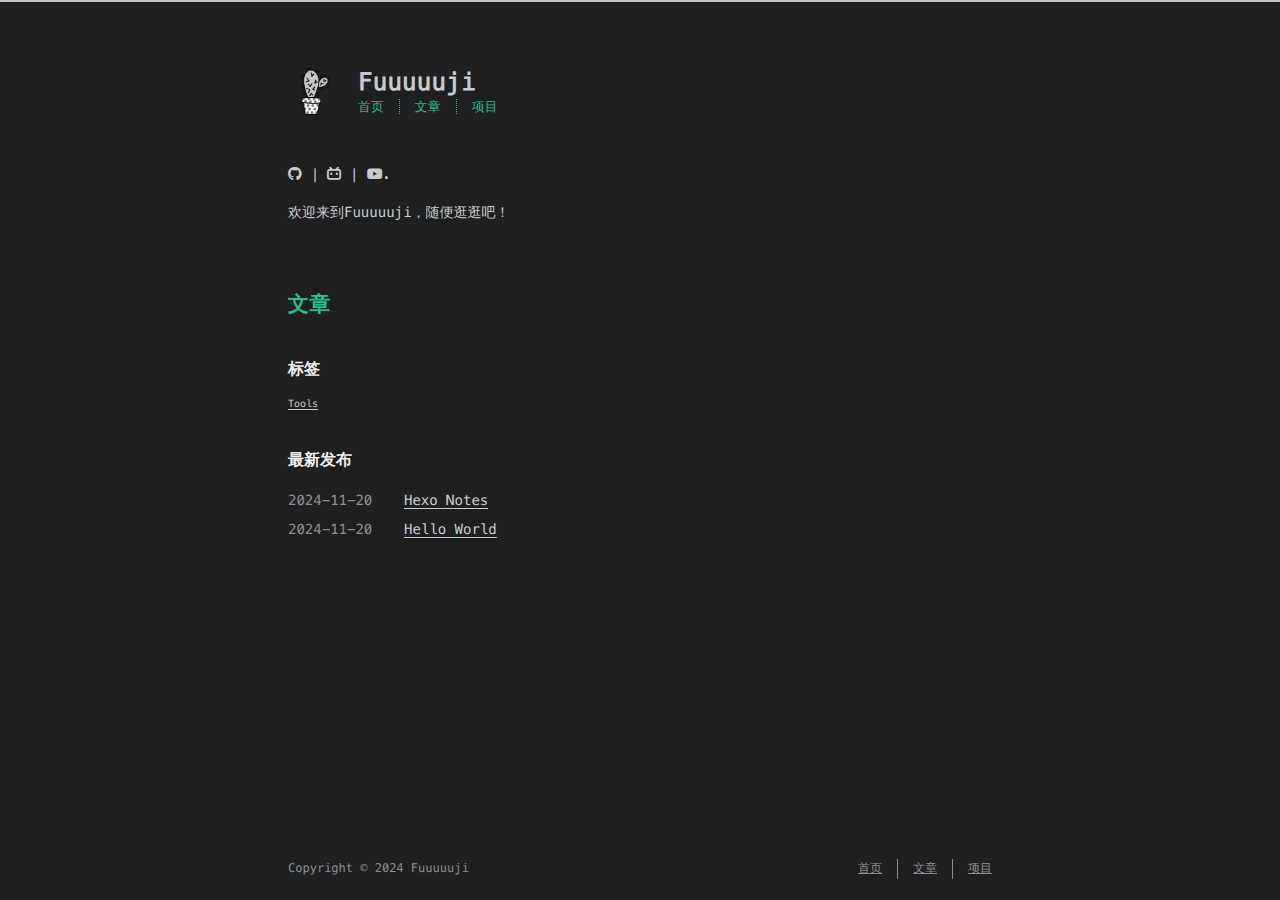
<file: index.html>
<!DOCTYPE html>
<html lang=zh>
<head>
    <!-- so meta -->
    <meta charset="utf-8">
    <meta http-equiv="X-UA-Compatible" content="IE=edge">
    <meta name="HandheldFriendly" content="True">
    <meta name="viewport" content="width=device-width, initial-scale=1, maximum-scale=5" />
    <meta property="og:type" content="website">
<meta property="og:title" content="Fuuuuuji">
<meta property="og:url" content="http://example.com/index.html">
<meta property="og:site_name" content="Fuuuuuji">
<meta property="og:locale" content="zh_CN">
<meta property="article:author" content="Fuuuuuji">
<meta name="twitter:card" content="summary">
    
    
      
        
          <link rel="shortcut icon" href="/images/favicon.ico">
        
      
      
        
          <link rel="icon" type="image/png" href="/images/favicon-192x192.png" sizes="192x192">
        
      
      
        
          <link rel="apple-touch-icon" sizes="180x180" href="/images/apple-touch-icon.png">
        
      
    
    <!-- title -->
    <title>Fuuuuuji</title>
    <!-- async scripts -->
    <!-- Google Analytics -->


    <!-- Umami Analytics -->


    <!-- styles -->
    
<link rel="stylesheet" href="/css/style.css">

    <!-- persian styles -->
    
    <!-- rss -->
    
    
      <link rel="alternate" href="/true" title="Fuuuuuji" type="application/atom+xml" />
    
	<!-- mathjax -->
	
<meta name="generator" content="Hexo 7.3.0"></head>




<body class="max-width mx-auto px3 ltr">
    
    <div class="content index py4 h-card">
        
          <header id="header">
  <a class="u-url u-uid" href="/">
  
    
      <img id="logo" alt class="u-logo" src="/images/logo.png" />
    
  
    <div id="title">
      <h1 class="p-name">Fuuuuuji</h1>
    </div>
  </a>
  <div id="nav">
    <ul>
      <li class="icon">
        <a href="#" aria-label="目录"><i class="fa-solid fa-bars fa-2x"></i></a>
      </li>
      <!--
     --><li><a href="/">首页</a></li><!--
   --><!--
     --><li><a href="/archives/">文章</a></li><!--
   --><!--
     --><li><a href="/projects/">项目</a></li><!--
   -->
    </ul>
  </div>
</header>

        
        <section id="about" class="p-note">
  
  
    <p>
       
      
      
      
        
        
          <a class="icon u-url" target="_blank" rel="noopener me" href="https://github.com/Fuuuuuji" aria-label="github" title="github">
            <i class="fa-brands fa-github"></i><!--
      ---></a><!--
    ---><!--
    ---> |  
        
      
        
        
          <a class="icon u-url" target="_blank" rel="noopener me" href="https://space.bilibili.com/382627681" aria-label="bilibili" title="bilibili">
            <i class="fa-brands fa-bilibili"></i><!--
      ---></a><!--
    ---><!--
    ---> |  
        
      
        
        
          <a class="icon u-url" target="_blank" rel="noopener me" href="https://www.youtube.com/@fuuuuujichaos" aria-label="youtube" title="youtube">
            <i class="fa-brands fa-youtube"></i><!--
      ---></a><!--
    ---><!--
    --->.
        
      
    </p>
    <p>
      欢迎来到Fuuuuuji，随便逛逛吧！
    </p>
  
</section>

<section id="writing">
  <span class="h1"><a href="/archives/">文章</a></span>
  
  <span class="h2">标签</span>
  <span class="widget tagcloud">
    <a href="/tags/Tools/" style="font-size: 10px;">Tools</a>
  </span>
  <span class="h2">最新发布</span>
  
  <ul class="post-list">
    
    
      
    
    
      <li class="post-item">
        
    <div class="meta">
      
        
          <time datetime="2024-11-20T11:04:13.000Z" class="dt-published" itemprop="datePublished">2024-11-20</time>
        
      
    </div>


        <span>
    
        <a class="" href="/2024/11/20/hexo_notes/">Hexo Notes</a>
    


</span>
      </li>
    
      <li class="post-item">
        
    <div class="meta">
      
        
          <time datetime="2024-11-20T07:47:39.355Z" class="dt-published" itemprop="datePublished">2024-11-20</time>
        
      
    </div>


        <span>
    
        <a class="" href="/2024/11/20/hello-world/">Hello World</a>
    


</span>
      </li>
    
  </ul>
  
</section>
        
        <footer id="footer">
  <div class="footer-left">
    Copyright &copy;
    
    
    2024
    Fuuuuuji
  </div>
  <div class="footer-right">
    <nav>
      <ul>
        <!--
       --><li><a href="/">首页</a></li><!--
     --><!--
       --><li><a href="/archives/">文章</a></li><!--
     --><!--
       --><li><a href="/projects/">项目</a></li><!--
     -->
      </ul>
    </nav>
  </div>
</footer>

    </div>
    <!-- styles -->



  <link rel="preload" as="style" href="https://cdnjs.cloudflare.com/ajax/libs/font-awesome/6.4.0/css/all.min.css" crossorigin="anonymous" onload="this.onload=null;this.rel='stylesheet'"/>


    <!-- jquery -->

  <script src="https://cdnjs.cloudflare.com/ajax/libs/jquery/3.6.0/jquery.min.js" crossorigin="anonymous"></script>




<!-- clipboard -->


<script src="/js/main.js"></script>

<!-- search -->

<!-- Baidu Analytics -->

<!-- Cloudflare Analytics -->

<!-- Disqus Comments -->

<!-- utterances Comments -->

</body>
</html>
</file>
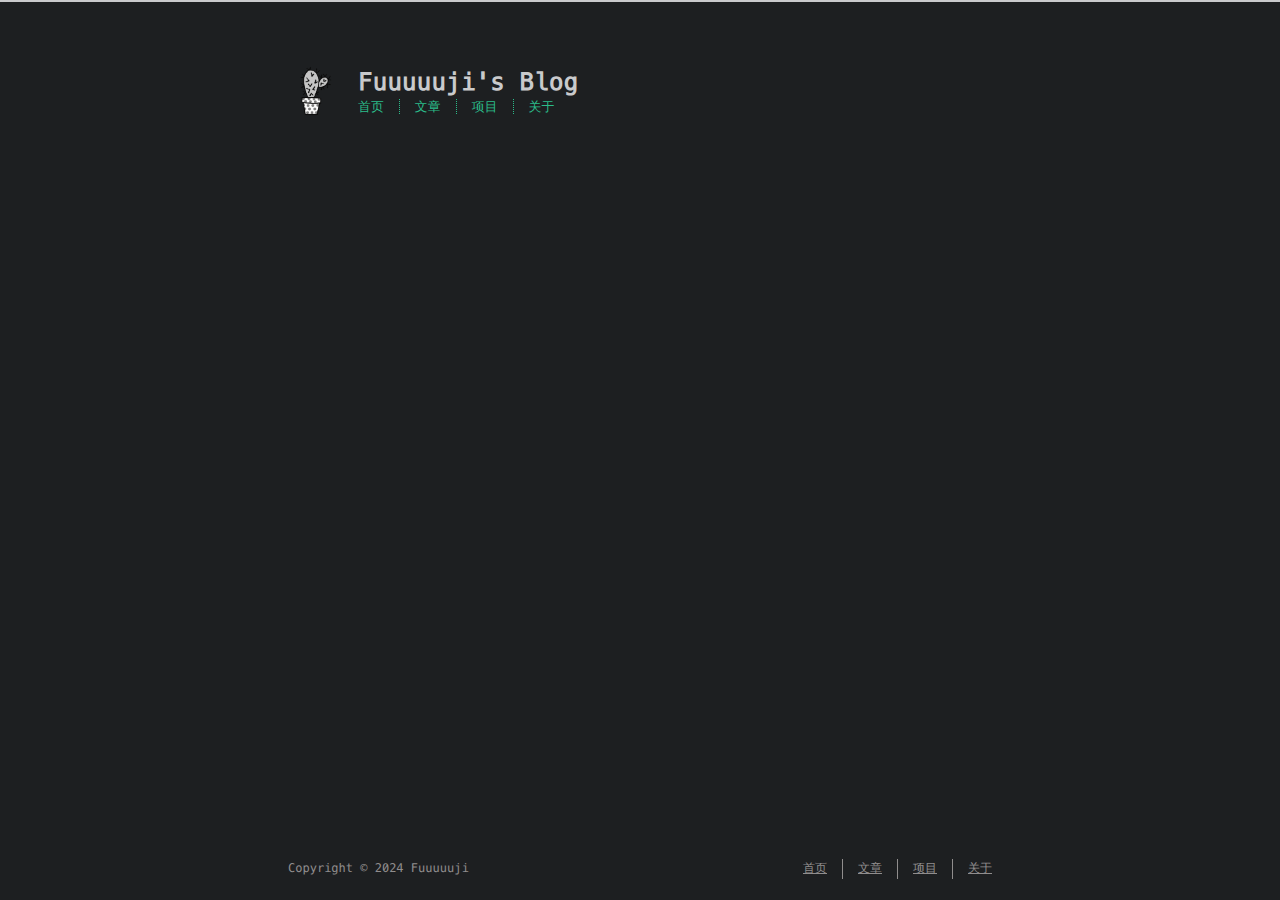
<file: about/index.html>
<!DOCTYPE html>
<html lang=zh>
<head>
    <!-- so meta -->
    <meta charset="utf-8">
    <meta http-equiv="X-UA-Compatible" content="IE=edge">
    <meta name="HandheldFriendly" content="True">
    <meta name="viewport" content="width=device-width, initial-scale=1, maximum-scale=5" />
    <meta property="og:type" content="website">
<meta property="og:title" content="about">
<meta property="og:url" content="http://example.com/about/index.html">
<meta property="og:site_name" content="Fuuuuuji&#39;s Blog">
<meta property="og:locale" content="zh_CN">
<meta property="article:published_time" content="2024-11-20T10:47:41.000Z">
<meta property="article:modified_time" content="2024-11-20T10:47:41.858Z">
<meta property="article:author" content="Fuuuuuji">
<meta name="twitter:card" content="summary">
    
    
      
        
          <link rel="shortcut icon" href="/images/favicon.ico">
        
      
      
        
          <link rel="icon" type="image/png" href="/images/favicon-192x192.png" sizes="192x192">
        
      
      
        
          <link rel="apple-touch-icon" sizes="180x180" href="/images/apple-touch-icon.png">
        
      
    
    <!-- title -->
    <title>about</title>
    <!-- async scripts -->
    <!-- Google Analytics -->


    <!-- Umami Analytics -->


    <!-- styles -->
    
<link rel="stylesheet" href="/css/style.css">

    <!-- persian styles -->
    
    <!-- rss -->
    
    
	<!-- mathjax -->
	
<meta name="generator" content="Hexo 7.3.0"></head>

<body class="max-width mx-auto px3 ltr">
    
    <div class="content index py4 ">
        
          <header id="header">
  <a class="u-url u-uid" href="/">
  
    
      <img id="logo" alt class="u-logo" src="/images/logo.png" />
    
  
    <div id="title">
      <h1 class="p-name">Fuuuuuji&#39;s Blog</h1>
    </div>
  </a>
  <div id="nav">
    <ul>
      <li class="icon">
        <a href="#" aria-label="目录"><i class="fa-solid fa-bars fa-2x"></i></a>
      </li>
      <!--
     --><li><a href="/">首页</a></li><!--
   --><!--
     --><li><a href="/archives/">文章</a></li><!--
   --><!--
     --><li><a href="/projects/">项目</a></li><!--
   --><!--
     --><li><a href="/about/">关于</a></li><!--
   -->
    </ul>
  </div>
</header>

        
        <article class="post" itemscope itemtype="http://schema.org/BlogPosting">
  

  <div class="content" itemprop="articleBody">
      
          
        
  </div>
</article>

        
        <footer id="footer">
  <div class="footer-left">
    Copyright &copy;
    
    
    2024
    Fuuuuuji
  </div>
  <div class="footer-right">
    <nav>
      <ul>
        <!--
       --><li><a href="/">首页</a></li><!--
     --><!--
       --><li><a href="/archives/">文章</a></li><!--
     --><!--
       --><li><a href="/projects/">项目</a></li><!--
     --><!--
       --><li><a href="/about/">关于</a></li><!--
     -->
      </ul>
    </nav>
  </div>
</footer>

    </div>
    <!-- styles -->



  <link rel="preload" as="style" href="https://cdnjs.cloudflare.com/ajax/libs/font-awesome/6.4.0/css/all.min.css" crossorigin="anonymous" onload="this.onload=null;this.rel='stylesheet'"/>


    <!-- jquery -->

  <script src="https://cdnjs.cloudflare.com/ajax/libs/jquery/3.6.0/jquery.min.js" crossorigin="anonymous"></script>




<!-- clipboard -->


<script src="/js/main.js"></script>

<!-- search -->

<!-- Baidu Analytics -->

<!-- Cloudflare Analytics -->

<!-- Disqus Comments -->

<!-- utterances Comments -->

    <script type="text/javascript">
      var utterances_repo = 'git@github.com:Fuuuuuji/fuuuuuji.github.io.git';
      var utterances_issue_term = 'pathname';
      var utterances_label = 'utteranc';
      var utterances_theme = 'github-dark';

      (function(){
          var script = document.createElement('script');

          script.src = 'https://utteranc.es/client.js';
          script.setAttribute('repo', utterances_repo);
          script.setAttribute('issue-term', 'pathname');
          script.setAttribute('label', utterances_label);
          script.setAttribute('theme', utterances_theme);
          script.setAttribute('crossorigin', 'anonymous');
          script.async = true;
          (document.getElementById('utterances_thread')).appendChild(script);
      }());
  </script>

</body>
</html>
</file>
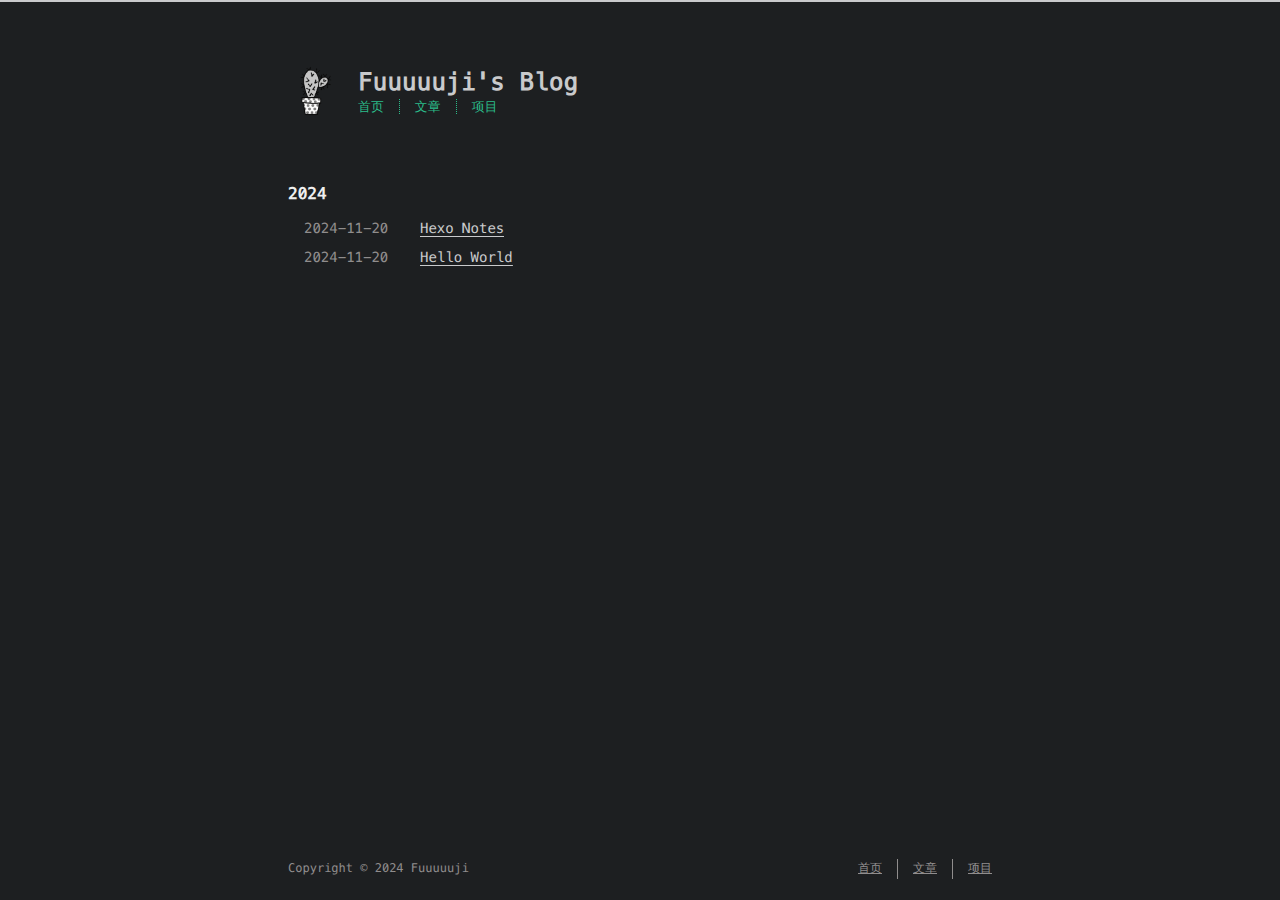
<file: archives/index.html>
<!DOCTYPE html>
<html lang=zh>
<head>
    <!-- so meta -->
    <meta charset="utf-8">
    <meta http-equiv="X-UA-Compatible" content="IE=edge">
    <meta name="HandheldFriendly" content="True">
    <meta name="viewport" content="width=device-width, initial-scale=1, maximum-scale=5" />
    <meta property="og:type" content="website">
<meta property="og:title" content="Fuuuuuji&#39;s Blog">
<meta property="og:url" content="http://example.com/archives/index.html">
<meta property="og:site_name" content="Fuuuuuji&#39;s Blog">
<meta property="og:locale" content="zh_CN">
<meta property="article:author" content="Fuuuuuji">
<meta name="twitter:card" content="summary">
    
    
      
        
          <link rel="shortcut icon" href="/images/favicon.ico">
        
      
      
        
          <link rel="icon" type="image/png" href="/images/favicon-192x192.png" sizes="192x192">
        
      
      
        
          <link rel="apple-touch-icon" sizes="180x180" href="/images/apple-touch-icon.png">
        
      
    
    <!-- title -->
    <title>文章</title>
    <!-- async scripts -->
    <!-- Google Analytics -->


    <!-- Umami Analytics -->


    <!-- styles -->
    
<link rel="stylesheet" href="/css/style.css">

    <!-- persian styles -->
    
    <!-- rss -->
    
    
	<!-- mathjax -->
	
<meta name="generator" content="Hexo 7.3.0"></head>
<link rel="stylesheet" type="text/css" href="https://fonts.font.im/css?family=Noto+Sans+SC:normal,bold,italic">
<link rel="stylesheet" type="text/css" href="https://fonts.font.im/css?family=Fira+Code:normal,bold">


<body class="max-width mx-auto px3 ltr">
    
    <div class="content index py4 ">
        
          <header id="header">
  <a class="u-url u-uid" href="/">
  
    
      <img id="logo" alt class="u-logo" src="/images/logo.png" />
    
  
    <div id="title">
      <h1 class="p-name">Fuuuuuji&#39;s Blog</h1>
    </div>
  </a>
  <div id="nav">
    <ul>
      <li class="icon">
        <a href="#" aria-label="目录"><i class="fa-solid fa-bars fa-2x"></i></a>
      </li>
      <!--
     --><li><a href="/">首页</a></li><!--
   --><!--
     --><li><a href="/archives/">文章</a></li><!--
   --><!--
     --><li><a href="/projects/">项目</a></li><!--
   -->
    </ul>
  </div>
</header>

        
        <div id="archive">
  <ul class="post-list">
    
    
    
    
      
      
      
      
        <li class="post-year"><h2>2024</h2></li>
      
      <li class="post-item">
        
    <div class="meta">
      
        
          <time datetime="2024-11-20T11:04:13.000Z" class="dt-published" itemprop="datePublished">2024-11-20</time>
        
      
    </div>


        <span>
    
        <a class="" href="/2024/11/20/hexo_notes/">Hexo Notes</a>
    


</span>
      </li>
    
      
      
      
      
      <li class="post-item">
        
    <div class="meta">
      
        
          <time datetime="2024-11-20T07:47:39.355Z" class="dt-published" itemprop="datePublished">2024-11-20</time>
        
      
    </div>


        <span>
    
        <a class="" href="/2024/11/20/hello-world/">Hello World</a>
    


</span>
      </li>
    
  </ul>
  

</div>

        
        <footer id="footer">
  <div class="footer-left">
    Copyright &copy;
    
    
    2024
    Fuuuuuji
  </div>
  <div class="footer-right">
    <nav>
      <ul>
        <!--
       --><li><a href="/">首页</a></li><!--
     --><!--
       --><li><a href="/archives/">文章</a></li><!--
     --><!--
       --><li><a href="/projects/">项目</a></li><!--
     -->
      </ul>
    </nav>
  </div>
</footer>

    </div>
    <!-- styles -->



  <link rel="preload" as="style" href="https://cdnjs.cloudflare.com/ajax/libs/font-awesome/6.4.0/css/all.min.css" crossorigin="anonymous" onload="this.onload=null;this.rel='stylesheet'"/>


    <!-- jquery -->

  <script src="https://cdnjs.cloudflare.com/ajax/libs/jquery/3.6.0/jquery.min.js" crossorigin="anonymous"></script>




<!-- clipboard -->


<script src="/js/main.js"></script>

<!-- search -->

<!-- Baidu Analytics -->

<!-- Cloudflare Analytics -->

<!-- Disqus Comments -->

<!-- utterances Comments -->

</body>
</html>
</file>
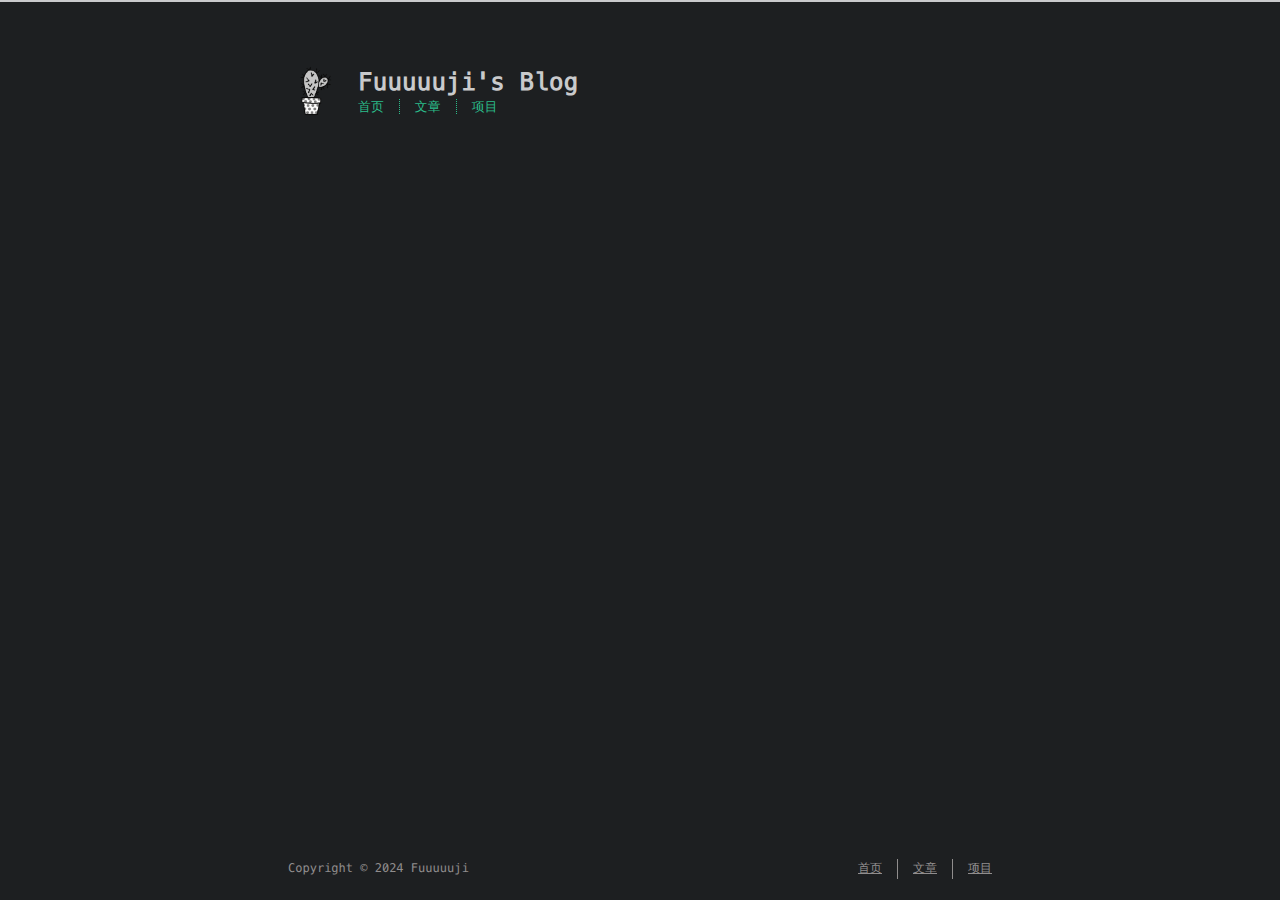
<file: projects/index.html>
<!DOCTYPE html>
<html lang=zh>
<head>
    <!-- so meta -->
    <meta charset="utf-8">
    <meta http-equiv="X-UA-Compatible" content="IE=edge">
    <meta name="HandheldFriendly" content="True">
    <meta name="viewport" content="width=device-width, initial-scale=1, maximum-scale=5" />
    <meta property="og:type" content="website">
<meta property="og:title" content="projects">
<meta property="og:url" content="http://example.com/projects/index.html">
<meta property="og:site_name" content="Fuuuuuji&#39;s Blog">
<meta property="og:locale" content="zh_CN">
<meta property="article:published_time" content="2024-11-20T08:52:44.000Z">
<meta property="article:modified_time" content="2024-11-20T08:52:44.688Z">
<meta property="article:author" content="Fuuuuuji">
<meta name="twitter:card" content="summary">
    
    
      
        
          <link rel="shortcut icon" href="/images/favicon.ico">
        
      
      
        
          <link rel="icon" type="image/png" href="/images/favicon-192x192.png" sizes="192x192">
        
      
      
        
          <link rel="apple-touch-icon" sizes="180x180" href="/images/apple-touch-icon.png">
        
      
    
    <!-- title -->
    <title>projects</title>
    <!-- async scripts -->
    <!-- Google Analytics -->


    <!-- Umami Analytics -->


    <!-- styles -->
    
<link rel="stylesheet" href="/css/style.css">

    <!-- persian styles -->
    
    <!-- rss -->
    
    
	<!-- mathjax -->
	
<meta name="generator" content="Hexo 7.3.0"></head>
<link rel="stylesheet" type="text/css" href="https://fonts.font.im/css?family=Noto+Sans+SC:normal,bold,italic">
<link rel="stylesheet" type="text/css" href="https://fonts.font.im/css?family=Fira+Code:normal,bold">


<body class="max-width mx-auto px3 ltr">
    
    <div class="content index py4 ">
        
          <header id="header">
  <a class="u-url u-uid" href="/">
  
    
      <img id="logo" alt class="u-logo" src="/images/logo.png" />
    
  
    <div id="title">
      <h1 class="p-name">Fuuuuuji&#39;s Blog</h1>
    </div>
  </a>
  <div id="nav">
    <ul>
      <li class="icon">
        <a href="#" aria-label="目录"><i class="fa-solid fa-bars fa-2x"></i></a>
      </li>
      <!--
     --><li><a href="/">首页</a></li><!--
   --><!--
     --><li><a href="/archives/">文章</a></li><!--
   --><!--
     --><li><a href="/projects/">项目</a></li><!--
   -->
    </ul>
  </div>
</header>

        
        <article class="post" itemscope itemtype="http://schema.org/BlogPosting">
  

  <div class="content" itemprop="articleBody">
      
          
        
  </div>
</article>

        
        <footer id="footer">
  <div class="footer-left">
    Copyright &copy;
    
    
    2024
    Fuuuuuji
  </div>
  <div class="footer-right">
    <nav>
      <ul>
        <!--
       --><li><a href="/">首页</a></li><!--
     --><!--
       --><li><a href="/archives/">文章</a></li><!--
     --><!--
       --><li><a href="/projects/">项目</a></li><!--
     -->
      </ul>
    </nav>
  </div>
</footer>

    </div>
    <!-- styles -->



  <link rel="preload" as="style" href="https://cdnjs.cloudflare.com/ajax/libs/font-awesome/6.4.0/css/all.min.css" crossorigin="anonymous" onload="this.onload=null;this.rel='stylesheet'"/>


    <!-- jquery -->

  <script src="https://cdnjs.cloudflare.com/ajax/libs/jquery/3.6.0/jquery.min.js" crossorigin="anonymous"></script>




<!-- clipboard -->


<script src="/js/main.js"></script>

<!-- search -->

<!-- Baidu Analytics -->

<!-- Cloudflare Analytics -->

<!-- Disqus Comments -->

<!-- utterances Comments -->

    <script type="text/javascript">
      var utterances_repo = 'git@github.com:Fuuuuuji/fuuuuuji.github.io.git';
      var utterances_issue_term = 'pathname';
      var utterances_label = 'utteranc';
      var utterances_theme = 'github-dark';

      (function(){
          var script = document.createElement('script');

          script.src = 'https://utteranc.es/client.js';
          script.setAttribute('repo', utterances_repo);
          script.setAttribute('issue-term', 'pathname');
          script.setAttribute('label', utterances_label);
          script.setAttribute('theme', utterances_theme);
          script.setAttribute('crossorigin', 'anonymous');
          script.async = true;
          (document.getElementById('utterances_thread')).appendChild(script);
      }());
  </script>

</body>
</html>
</file>
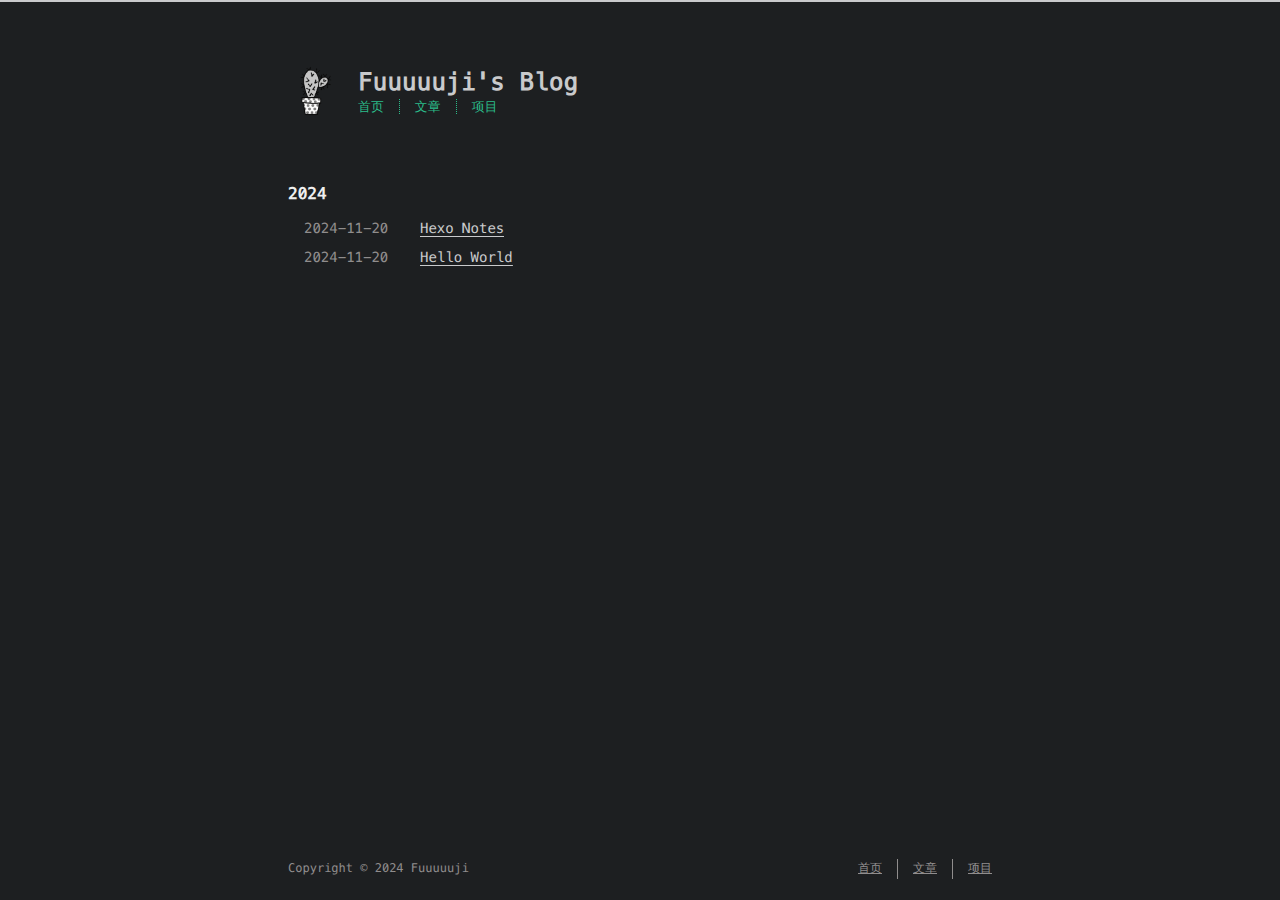
<file: archives/2024/index.html>
<!DOCTYPE html>
<html lang=zh>
<head>
    <!-- so meta -->
    <meta charset="utf-8">
    <meta http-equiv="X-UA-Compatible" content="IE=edge">
    <meta name="HandheldFriendly" content="True">
    <meta name="viewport" content="width=device-width, initial-scale=1, maximum-scale=5" />
    <meta property="og:type" content="website">
<meta property="og:title" content="Fuuuuuji&#39;s Blog">
<meta property="og:url" content="http://example.com/archives/2024/index.html">
<meta property="og:site_name" content="Fuuuuuji&#39;s Blog">
<meta property="og:locale" content="zh_CN">
<meta property="article:author" content="Fuuuuuji">
<meta name="twitter:card" content="summary">
    
    
      
        
          <link rel="shortcut icon" href="/images/favicon.ico">
        
      
      
        
          <link rel="icon" type="image/png" href="/images/favicon-192x192.png" sizes="192x192">
        
      
      
        
          <link rel="apple-touch-icon" sizes="180x180" href="/images/apple-touch-icon.png">
        
      
    
    <!-- title -->
    <title>文章: 2024</title>
    <!-- async scripts -->
    <!-- Google Analytics -->


    <!-- Umami Analytics -->


    <!-- styles -->
    
<link rel="stylesheet" href="/css/style.css">

    <!-- persian styles -->
    
    <!-- rss -->
    
    
	<!-- mathjax -->
	
<meta name="generator" content="Hexo 7.3.0"></head>
<link rel="stylesheet" type="text/css" href="https://fonts.font.im/css?family=Noto+Sans+SC:normal,bold,italic">
<link rel="stylesheet" type="text/css" href="https://fonts.font.im/css?family=Fira+Code:normal,bold">


<body class="max-width mx-auto px3 ltr">
    
    <div class="content index py4 ">
        
          <header id="header">
  <a class="u-url u-uid" href="/">
  
    
      <img id="logo" alt class="u-logo" src="/images/logo.png" />
    
  
    <div id="title">
      <h1 class="p-name">Fuuuuuji&#39;s Blog</h1>
    </div>
  </a>
  <div id="nav">
    <ul>
      <li class="icon">
        <a href="#" aria-label="目录"><i class="fa-solid fa-bars fa-2x"></i></a>
      </li>
      <!--
     --><li><a href="/">首页</a></li><!--
   --><!--
     --><li><a href="/archives/">文章</a></li><!--
   --><!--
     --><li><a href="/projects/">项目</a></li><!--
   -->
    </ul>
  </div>
</header>

        
        <div id="archive">
  <ul class="post-list">
    
    
    
    
      
      
      
      
        <li class="post-year"><h2>2024</h2></li>
      
      <li class="post-item">
        
    <div class="meta">
      
        
          <time datetime="2024-11-20T11:04:13.000Z" class="dt-published" itemprop="datePublished">2024-11-20</time>
        
      
    </div>


        <span>
    
        <a class="" href="/2024/11/20/hexo_notes/">Hexo Notes</a>
    


</span>
      </li>
    
      
      
      
      
      <li class="post-item">
        
    <div class="meta">
      
        
          <time datetime="2024-11-20T07:47:39.355Z" class="dt-published" itemprop="datePublished">2024-11-20</time>
        
      
    </div>


        <span>
    
        <a class="" href="/2024/11/20/hello-world/">Hello World</a>
    


</span>
      </li>
    
  </ul>
  

</div>

        
        <footer id="footer">
  <div class="footer-left">
    Copyright &copy;
    
    
    2024
    Fuuuuuji
  </div>
  <div class="footer-right">
    <nav>
      <ul>
        <!--
       --><li><a href="/">首页</a></li><!--
     --><!--
       --><li><a href="/archives/">文章</a></li><!--
     --><!--
       --><li><a href="/projects/">项目</a></li><!--
     -->
      </ul>
    </nav>
  </div>
</footer>

    </div>
    <!-- styles -->



  <link rel="preload" as="style" href="https://cdnjs.cloudflare.com/ajax/libs/font-awesome/6.4.0/css/all.min.css" crossorigin="anonymous" onload="this.onload=null;this.rel='stylesheet'"/>


    <!-- jquery -->

  <script src="https://cdnjs.cloudflare.com/ajax/libs/jquery/3.6.0/jquery.min.js" crossorigin="anonymous"></script>




<!-- clipboard -->


<script src="/js/main.js"></script>

<!-- search -->

<!-- Baidu Analytics -->

<!-- Cloudflare Analytics -->

<!-- Disqus Comments -->

<!-- utterances Comments -->

</body>
</html>
</file>
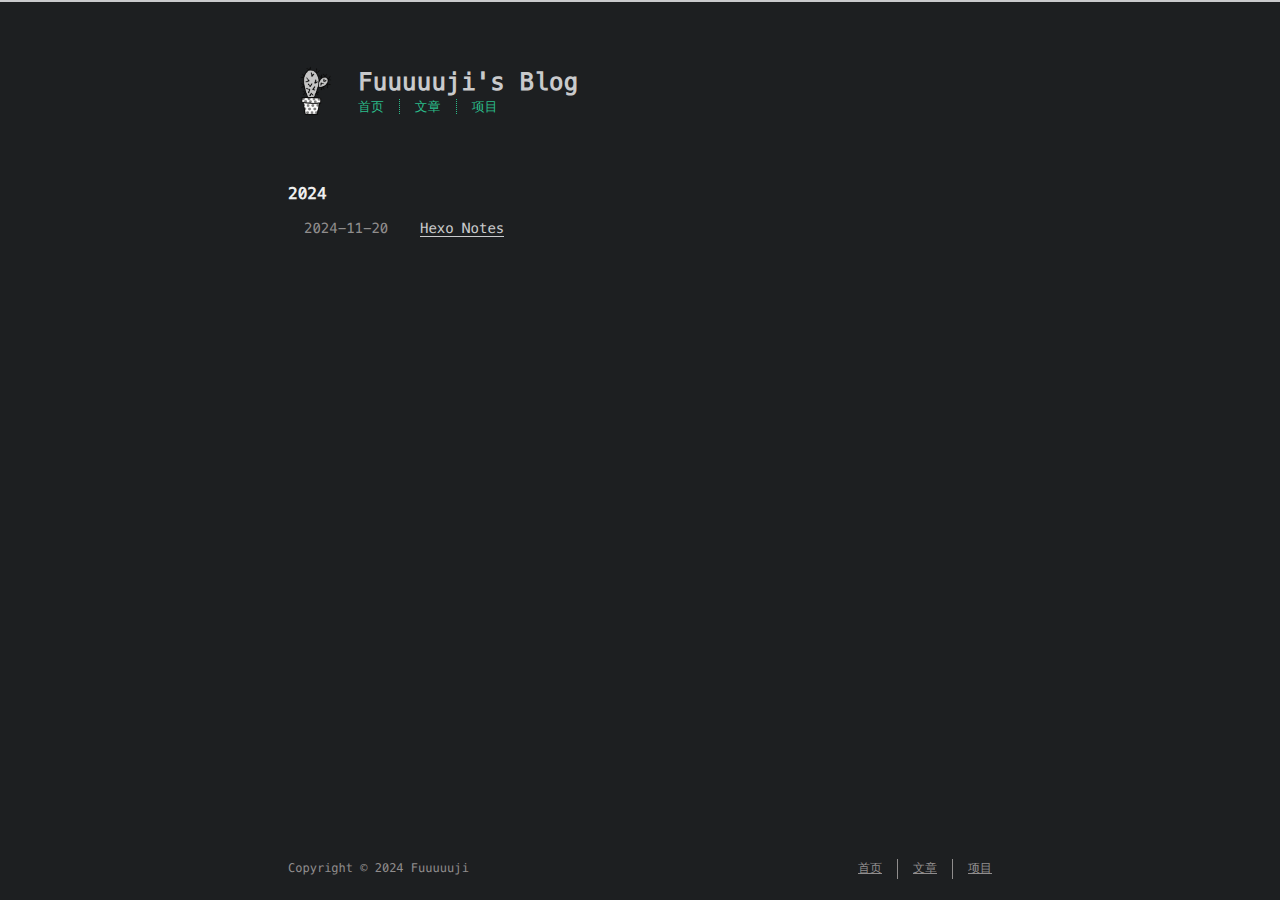
<file: tags/Tools/index.html>
<!DOCTYPE html>
<html lang=zh>
<head>
    <!-- so meta -->
    <meta charset="utf-8">
    <meta http-equiv="X-UA-Compatible" content="IE=edge">
    <meta name="HandheldFriendly" content="True">
    <meta name="viewport" content="width=device-width, initial-scale=1, maximum-scale=5" />
    <meta property="og:type" content="website">
<meta property="og:title" content="Fuuuuuji&#39;s Blog">
<meta property="og:url" content="http://example.com/tags/Tools/index.html">
<meta property="og:site_name" content="Fuuuuuji&#39;s Blog">
<meta property="og:locale" content="zh_CN">
<meta property="article:author" content="Fuuuuuji">
<meta name="twitter:card" content="summary">
    
    
      
        
          <link rel="shortcut icon" href="/images/favicon.ico">
        
      
      
        
          <link rel="icon" type="image/png" href="/images/favicon-192x192.png" sizes="192x192">
        
      
      
        
          <link rel="apple-touch-icon" sizes="180x180" href="/images/apple-touch-icon.png">
        
      
    
    <!-- title -->
    <title>标签: Tools</title>
    <!-- async scripts -->
    <!-- Google Analytics -->


    <!-- Umami Analytics -->


    <!-- styles -->
    
<link rel="stylesheet" href="/css/style.css">

    <!-- persian styles -->
    
    <!-- rss -->
    
    
	<!-- mathjax -->
	
<meta name="generator" content="Hexo 7.3.0"></head>
<link rel="stylesheet" type="text/css" href="https://fonts.font.im/css?family=Noto+Sans+SC:normal,bold,italic">
<link rel="stylesheet" type="text/css" href="https://fonts.font.im/css?family=Fira+Code:normal,bold">


<body class="max-width mx-auto px3 ltr">
    
    <div class="content index py4 ">
        
          <header id="header">
  <a class="u-url u-uid" href="/">
  
    
      <img id="logo" alt class="u-logo" src="/images/logo.png" />
    
  
    <div id="title">
      <h1 class="p-name">Fuuuuuji&#39;s Blog</h1>
    </div>
  </a>
  <div id="nav">
    <ul>
      <li class="icon">
        <a href="#" aria-label="目录"><i class="fa-solid fa-bars fa-2x"></i></a>
      </li>
      <!--
     --><li><a href="/">首页</a></li><!--
   --><!--
     --><li><a href="/archives/">文章</a></li><!--
   --><!--
     --><li><a href="/projects/">项目</a></li><!--
   -->
    </ul>
  </div>
</header>

        
        <div id="archive">
  <ul class="post-list">
    
    
    
    
      
      
      
      
        <li class="post-year"><h2>2024</h2></li>
      
      <li class="post-item">
        
    <div class="meta">
      
        
          <time datetime="2024-11-20T11:04:13.000Z" class="dt-published" itemprop="datePublished">2024-11-20</time>
        
      
    </div>


        <span>
    
        <a class="" href="/2024/11/20/hexo_notes/">Hexo Notes</a>
    


</span>
      </li>
    
  </ul>
  

</div>

        
        <footer id="footer">
  <div class="footer-left">
    Copyright &copy;
    
    
    2024
    Fuuuuuji
  </div>
  <div class="footer-right">
    <nav>
      <ul>
        <!--
       --><li><a href="/">首页</a></li><!--
     --><!--
       --><li><a href="/archives/">文章</a></li><!--
     --><!--
       --><li><a href="/projects/">项目</a></li><!--
     -->
      </ul>
    </nav>
  </div>
</footer>

    </div>
    <!-- styles -->



  <link rel="preload" as="style" href="https://cdnjs.cloudflare.com/ajax/libs/font-awesome/6.4.0/css/all.min.css" crossorigin="anonymous" onload="this.onload=null;this.rel='stylesheet'"/>


    <!-- jquery -->

  <script src="https://cdnjs.cloudflare.com/ajax/libs/jquery/3.6.0/jquery.min.js" crossorigin="anonymous"></script>




<!-- clipboard -->


<script src="/js/main.js"></script>

<!-- search -->

<!-- Baidu Analytics -->

<!-- Cloudflare Analytics -->

<!-- Disqus Comments -->

<!-- utterances Comments -->

</body>
</html>
</file>
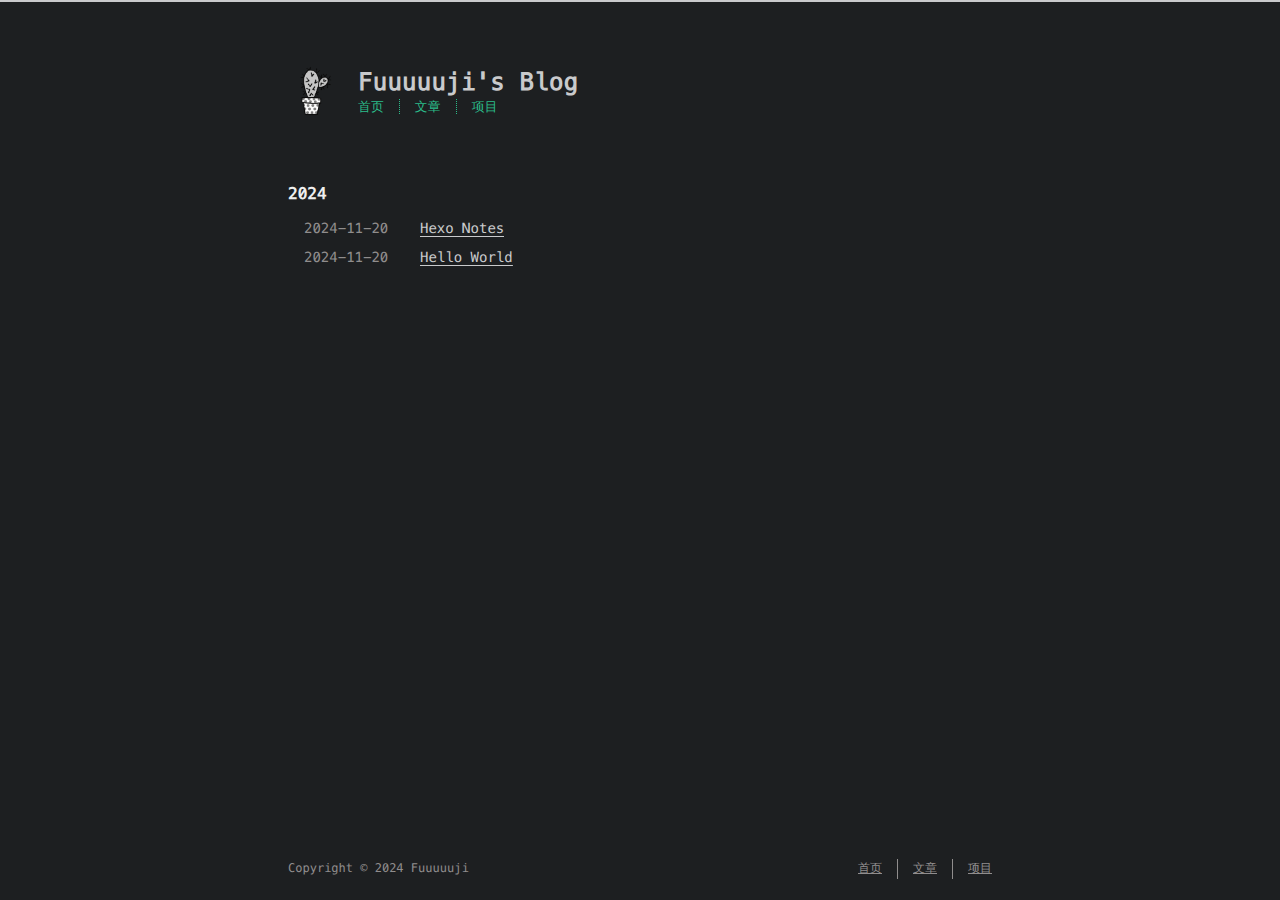
<file: archives/2024/11/index.html>
<!DOCTYPE html>
<html lang=zh>
<head>
    <!-- so meta -->
    <meta charset="utf-8">
    <meta http-equiv="X-UA-Compatible" content="IE=edge">
    <meta name="HandheldFriendly" content="True">
    <meta name="viewport" content="width=device-width, initial-scale=1, maximum-scale=5" />
    <meta property="og:type" content="website">
<meta property="og:title" content="Fuuuuuji&#39;s Blog">
<meta property="og:url" content="http://example.com/archives/2024/11/index.html">
<meta property="og:site_name" content="Fuuuuuji&#39;s Blog">
<meta property="og:locale" content="zh_CN">
<meta property="article:author" content="Fuuuuuji">
<meta name="twitter:card" content="summary">
    
    
      
        
          <link rel="shortcut icon" href="/images/favicon.ico">
        
      
      
        
          <link rel="icon" type="image/png" href="/images/favicon-192x192.png" sizes="192x192">
        
      
      
        
          <link rel="apple-touch-icon" sizes="180x180" href="/images/apple-touch-icon.png">
        
      
    
    <!-- title -->
    <title>文章: 2024/11</title>
    <!-- async scripts -->
    <!-- Google Analytics -->


    <!-- Umami Analytics -->


    <!-- styles -->
    
<link rel="stylesheet" href="/css/style.css">

    <!-- persian styles -->
    
    <!-- rss -->
    
    
	<!-- mathjax -->
	
<meta name="generator" content="Hexo 7.3.0"></head>
<link rel="stylesheet" type="text/css" href="https://fonts.font.im/css?family=Noto+Sans+SC:normal,bold,italic">
<link rel="stylesheet" type="text/css" href="https://fonts.font.im/css?family=Fira+Code:normal,bold">


<body class="max-width mx-auto px3 ltr">
    
    <div class="content index py4 ">
        
          <header id="header">
  <a class="u-url u-uid" href="/">
  
    
      <img id="logo" alt class="u-logo" src="/images/logo.png" />
    
  
    <div id="title">
      <h1 class="p-name">Fuuuuuji&#39;s Blog</h1>
    </div>
  </a>
  <div id="nav">
    <ul>
      <li class="icon">
        <a href="#" aria-label="目录"><i class="fa-solid fa-bars fa-2x"></i></a>
      </li>
      <!--
     --><li><a href="/">首页</a></li><!--
   --><!--
     --><li><a href="/archives/">文章</a></li><!--
   --><!--
     --><li><a href="/projects/">项目</a></li><!--
   -->
    </ul>
  </div>
</header>

        
        <div id="archive">
  <ul class="post-list">
    
    
    
    
      
      
      
      
        <li class="post-year"><h2>2024</h2></li>
      
      <li class="post-item">
        
    <div class="meta">
      
        
          <time datetime="2024-11-20T11:04:13.000Z" class="dt-published" itemprop="datePublished">2024-11-20</time>
        
      
    </div>


        <span>
    
        <a class="" href="/2024/11/20/hexo_notes/">Hexo Notes</a>
    


</span>
      </li>
    
      
      
      
      
      <li class="post-item">
        
    <div class="meta">
      
        
          <time datetime="2024-11-20T07:47:39.355Z" class="dt-published" itemprop="datePublished">2024-11-20</time>
        
      
    </div>


        <span>
    
        <a class="" href="/2024/11/20/hello-world/">Hello World</a>
    


</span>
      </li>
    
  </ul>
  

</div>

        
        <footer id="footer">
  <div class="footer-left">
    Copyright &copy;
    
    
    2024
    Fuuuuuji
  </div>
  <div class="footer-right">
    <nav>
      <ul>
        <!--
       --><li><a href="/">首页</a></li><!--
     --><!--
       --><li><a href="/archives/">文章</a></li><!--
     --><!--
       --><li><a href="/projects/">项目</a></li><!--
     -->
      </ul>
    </nav>
  </div>
</footer>

    </div>
    <!-- styles -->



  <link rel="preload" as="style" href="https://cdnjs.cloudflare.com/ajax/libs/font-awesome/6.4.0/css/all.min.css" crossorigin="anonymous" onload="this.onload=null;this.rel='stylesheet'"/>


    <!-- jquery -->

  <script src="https://cdnjs.cloudflare.com/ajax/libs/jquery/3.6.0/jquery.min.js" crossorigin="anonymous"></script>




<!-- clipboard -->


<script src="/js/main.js"></script>

<!-- search -->

<!-- Baidu Analytics -->

<!-- Cloudflare Analytics -->

<!-- Disqus Comments -->

<!-- utterances Comments -->

</body>
</html>
</file>
<file: css/style.css>
.inline {
  display: inline;
}
.block {
  display: block;
}
.inline-block {
  display: inline-block;
}
.table {
  display: table;
}
.table-cell {
  display: table-cell;
}
.overflow-hidden {
  overflow: hidden;
}
.overflow-scroll {
  overflow: scroll;
}
.overflow-auto {
  overflow: auto;
}
.clearfix:before,
.clearfix:after {
  display: table;
  content: " ";
}
.clearfix:after {
  clear: both;
}
.left {
  float: left;
}
.right {
  float: right;
}
.fit {
  max-width: 100%;
}
.truncate {
  display: inline-block;
  overflow: hidden;
  text-overflow: ellipsis;
  white-space: nowrap;
}
.max-width-1 {
  max-width: 24rem;
}
.max-width-2 {
  max-width: 32rem;
}
.max-width-3 {
  max-width: 48rem;
}
.max-width-4 {
  max-width: 64rem;
}
.border-box {
  box-sizing: border-box;
}
.m0 {
  margin: 0;
}
.mt0 {
  margin-top: 0;
}
.mr0 {
  margin-right: 0;
}
.mb0 {
  margin-bottom: 0;
}
.ml0 {
  margin-left: 0;
}
.mx0 {
  margin-right: 0;
  margin-left: 0;
}
.my0 {
  margin-top: 0;
  margin-bottom: 0;
}
.m1 {
  margin: 0.5rem;
}
.mt1 {
  margin-top: 0.5rem;
}
.mr1 {
  margin-right: 0.5rem;
}
.mb1 {
  margin-bottom: 0.5rem;
}
.ml1 {
  margin-left: 0.5rem;
}
.mx1 {
  margin-right: 0.5rem;
  margin-left: 0.5rem;
}
.my1 {
  margin-top: 0.5rem;
  margin-bottom: 0.5rem;
}
.m2 {
  margin: 1rem;
}
.mt2 {
  margin-top: 1rem;
}
.mr2 {
  margin-right: 1rem;
}
.mb2 {
  margin-bottom: 1rem;
}
.ml2 {
  margin-left: 1rem;
}
.mx2 {
  margin-right: 1rem;
  margin-left: 1rem;
}
.my2 {
  margin-top: 1rem;
  margin-bottom: 1rem;
}
.m3 {
  margin: 2rem;
}
.mt3 {
  margin-top: 2rem;
}
.mr3 {
  margin-right: 2rem;
}
.mb3 {
  margin-bottom: 2rem;
}
.ml3 {
  margin-left: 2rem;
}
.mx3 {
  margin-right: 2rem;
  margin-left: 2rem;
}
.my3 {
  margin-top: 2rem;
  margin-bottom: 2rem;
}
.m4 {
  margin: 4rem;
}
.mt4 {
  margin-top: 4rem;
}
.mr4 {
  margin-right: 4rem;
}
.mb4 {
  margin-bottom: 4rem;
}
.ml4 {
  margin-left: 4rem;
}
.mx4 {
  margin-right: 4rem;
  margin-left: 4rem;
}
.my4 {
  margin-top: 4rem;
  margin-bottom: 4rem;
}
.mxn1 {
  margin-right: -0.5rem;
  margin-left: -0.5rem;
}
.mxn2 {
  margin-right: -1rem;
  margin-left: -1rem;
}
.mxn3 {
  margin-right: -2rem;
  margin-left: -2rem;
}
.mxn4 {
  margin-right: -4rem;
  margin-left: -4rem;
}
.ml-auto {
  margin-left: auto;
}
.mr-auto {
  margin-right: auto;
}
.mx-auto {
  margin-right: auto;
  margin-left: auto;
}
.p0 {
  padding: 0;
}
.pt0 {
  padding-top: 0;
}
.pr0 {
  padding-right: 0;
}
.pb0 {
  padding-bottom: 0;
}
.pl0 {
  padding-left: 0;
}
.px0 {
  padding-right: 0;
  padding-left: 0;
}
.py0 {
  padding-top: 0;
  padding-bottom: 0;
}
.p1 {
  padding: 0.5rem;
}
.pt1 {
  padding-top: 0.5rem;
}
.pr1 {
  padding-right: 0.5rem;
}
.pb1 {
  padding-bottom: 0.5rem;
}
.pl1 {
  padding-left: 0.5rem;
}
.py1 {
  padding-top: 0.5rem;
  padding-bottom: 0.5rem;
}
.px1 {
  padding-right: 0.5rem;
  padding-left: 0.5rem;
}
.p2 {
  padding: 1rem;
}
.pt2 {
  padding-top: 1rem;
}
.pr2 {
  padding-right: 1rem;
}
.pb2 {
  padding-bottom: 1rem;
}
.pl2 {
  padding-left: 1rem;
}
.py2 {
  padding-top: 1rem;
  padding-bottom: 1rem;
}
.px2 {
  padding-right: 1rem;
  padding-left: 1rem;
}
.p3 {
  padding: 2rem;
}
.pt3 {
  padding-top: 2rem;
}
.pr3 {
  padding-right: 2rem;
}
.pb3 {
  padding-bottom: 2rem;
}
.pl3 {
  padding-left: 2rem;
}
.py3 {
  padding-top: 2rem;
  padding-bottom: 2rem;
}
.px3 {
  padding-right: 2rem;
  padding-left: 2rem;
}
.p4 {
  padding: 4rem;
}
.pt4 {
  padding-top: 4rem;
}
.pr4 {
  padding-right: 4rem;
}
.pb4 {
  padding-bottom: 4rem;
}
.pl4 {
  padding-left: 4rem;
}
.py4 {
  padding-top: 4rem;
  padding-bottom: 4rem;
}
.px4 {
  padding-right: 4rem;
  padding-left: 4rem;
}
body h1,
body .h1 {
  display: block;
  margin-top: 3rem;
  margin-bottom: 1rem;
  color: #2bbc8a;
  letter-spacing: 0.01em;
  font-weight: 700;
  font-style: normal;
  font-size: 1.5em;
  -moz-osx-font-smoothing: grayscale;
  -webkit-font-smoothing: antialiased;
}
body h2,
body .h2 {
  position: relative;
  display: block;
  margin-top: 2rem;
  margin-bottom: 0.5rem;
  color: #eee;
  text-transform: none;
  letter-spacing: normal;
  font-weight: bold;
  font-size: 1rem;
}
body h3 {
  color: #eee;
  text-decoration: underline;
  font-weight: bold;
  font-size: 0.9rem;
}
body h4,
body h5,
body h6 {
  display: inline;
  text-decoration: none;
  color: #ccc;
  font-weight: bold;
  font-size: 0.9rem;
}
body h3,
body h4,
body h5,
body h6 {
  margin-top: 0.9rem;
  margin-bottom: 0.5rem;
}
body hr {
  border: 0.5px dashed #ccc;
  opacity: 0.5;
  margin: 0;
  margin-top: 20px;
  margin-bottom: 20px;
}
body strong {
  font-weight: bold;
}
body em,
body cite {
  font-style: italic;
}
body sup,
body sub {
  position: relative;
  vertical-align: baseline;
  font-size: 0.75em;
  line-height: 0;
}
body sup {
  top: -0.5em;
}
body sub {
  bottom: -0.2em;
}
body small {
  font-size: 0.85em;
}
body acronym,
body abbr {
  border-bottom: 1px dotted;
}
body ul,
body ol,
body dl {
  line-height: 1.725;
}
body ul ul,
body ol ul,
body ul ol,
body ol ol {
  margin-top: 0;
  margin-bottom: 0;
}
body ol {
  list-style: decimal;
}
body dt {
  font-weight: bold;
}
body table {
  width: 100%;
  border-collapse: collapse;
  text-align: left;
  font-size: 12px;
  overflow: auto;
  display: block;
}
body th {
  padding: 8px;
  border-bottom: 1px dashed #908d8d;
  color: #eee;
  font-weight: bold;
  font-size: 13px;
}
body td {
  padding: 0 8px;
  border-bottom: none;
}
@font-face {
  font-style: normal;
  font-family: "Meslo LG";
  src: local("Meslo LG S"), url("../lib/meslo-LG/MesloLGS-Regular.ttf") format("truetype");
}
*,
*:before,
*:after {
  box-sizing: border-box;
}
/* Scroll bar */
/* For Firefox */
* {
  scrollbar-color: #999 transparent;
}
/* For Chrome, Edge, and Safari */
*::-webkit-scrollbar {
  width: 8px;
  height: 6px;
}
*::-webkit-scrollbar-track {
  background: transparent;
}
*::-webkit-scrollbar-thumb {
  background-color: #999;
  border-radius: 6px;
}
*::-webkit-scrollbar-thumb:hover {
  background-color: #7a7a7a;
}
*::-webkit-scrollbar-thumb:active {
  background-color: #6b6b6b;
}
html {
  margin: 0;
  padding: 0;
  height: 100%;
  border-top: 2px solid #c9cacc;
  -webkit-text-size-adjust: 100%;
  -ms-text-size-adjust: 100%;
}
body {
  margin: 0;
  height: 100%;
  background-color: #1d1f21;
  color: #c9cacc;
  font-weight: 400;
  font-size: 14px;
  font-family: "Menlo", "Meslo LG", monospace;
  line-height: 1.725;
  text-rendering: geometricPrecision;
  -moz-osx-font-smoothing: grayscale;
  -webkit-font-smoothing: antialiased;
}
.content {
  position: relative;
  display: flex;
  flex-direction: column;
  min-height: 100%;
  overflow-wrap: break-word;
}
.content p {
  hyphens: auto;
  -moz-hyphens: auto;
  -ms-hyphens: auto;
  -webkit-hyphens: auto;
}
.content code {
  hyphens: manual;
  -moz-hyphens: manual;
  -ms-hyphens: manual;
  -webkit-hyphens: manual;
}
.content a {
  color: #c9cacc;
  text-decoration: none;
  background-image: linear-gradient(transparent, transparent 5px, #c9cacc 5px, #c9cacc);
  background-position: bottom;
  background-size: 100% 6px;
  background-repeat: repeat-x;
}
.content a:hover {
  background-image: linear-gradient(transparent, transparent 4px, #d480aa 4px, #d480aa);
}
.content a.icon {
  background: none;
}
.content a.icon:hover {
  color: #d480aa;
}
.content h1 a,
.content .h1 a,
.content h2 a,
.content h3 a,
.content h4 a,
.content h5 a,
.content h6 a {
  background: none;
  color: inherit;
  text-decoration: none;
}
.content h1 a:hover,
.content .h1 a:hover,
.content h2 a:hover,
.content h3 a:hover,
.content h4 a:hover,
.content h5 a:hover,
.content h6 a:hover {
  background-image: linear-gradient(transparent, transparent 6px, #d480aa 6px, #d480aa);
  background-position: bottom;
  background-size: 100% 6px;
  background-repeat: repeat-x;
}
.content h6 a {
  background: none;
  color: inherit;
  text-decoration: none;
}
.content h6 a:hover {
  background-image: linear-gradient(transparent, transparent 6px, #d480aa 6px, #d480aa);
  background-position: bottom;
  background-size: 100% 6px;
  background-repeat: repeat-x;
}
@media (min-width: 540px) {
  .image-wrap {
    flex-direction: row;
    margin-bottom: 2rem;
  }
  .image-wrap .image-block {
    flex: 1 0 35%;
    margin-right: 2rem;
  }
  .image-wrap p {
    flex: 1 0 65%;
  }
}
.max-width {
  max-width: 48rem;
}
@media (max-width: 480px) {
  .px3 {
    padding-right: 1rem;
    padding-left: 1rem;
  }
  .my4 {
    margin-top: 2rem;
    margin-bottom: 2rem;
  }
}
@media (min-width: 480px) {
  p {
    text-align: justify;
  }
}
#header {
  margin: 0 auto 2rem;
  width: 100%;
}
#header h1,
#header .h1 {
  margin-top: 0;
  margin-bottom: 0;
  color: #c9cacc;
  letter-spacing: 0.01em;
  font-weight: 700;
  font-style: normal;
  font-size: 1.5rem;
  line-height: 2rem;
  -moz-osx-font-smoothing: grayscale;
  -webkit-font-smoothing: antialiased;
}
#header a {
  background: none;
  color: inherit;
  text-decoration: none;
}
#header #logo {
  display: inline-block;
  float: left;
  margin-right: 20px;
  width: 50px;
  height: 50px;
  border-radius: 5px;
  background-size: 50px 50px;
  background-repeat: no-repeat;
  filter: grayscale(100%);
  -webkit-filter: grayscale(100%);
}
#header #nav {
  color: #2bbc8a;
  letter-spacing: 0.01em;
  font-weight: 200;
  font-style: normal;
  font-size: 0.8rem;
}
#header #nav ul {
  margin: 0;
  padding: 0;
  list-style-type: none;
  line-height: 15px;
}
#header #nav ul a {
  margin-right: 15px;
  color: #2bbc8a;
}
#header #nav ul a:hover {
  background-image: linear-gradient(transparent, transparent 5px, #2bbc8a 5px, #2bbc8a);
  background-position: bottom;
  background-size: 100% 6px;
  background-repeat: repeat-x;
}
#header #nav ul li {
  display: inline-block;
  margin-right: 15px;
  border-right: 1px dotted;
  border-color: #2bbc8a;
  vertical-align: middle;
}
#header #nav ul .icon {
  display: none;
}
#header #nav ul li:last-child {
  margin-right: 0;
  border-right: 0;
}
#header #nav ul li:last-child a {
  margin-right: 0;
}
#header:hover #logo {
  filter: none;
  -webkit-filter: none;
}
@media screen and (max-width: 480px) {
  #header #title {
    display: table;
    margin-right: 5rem;
    min-height: 50px;
  }
  #header #title h1 {
    display: table-cell;
    vertical-align: middle;
  }
  #header #nav ul a:hover {
    background: none;
  }
  #header #nav ul li {
    display: none;
    border-right: 0;
  }
  #header #nav ul li.icon {
    position: absolute;
    top: 77px;
    right: 1rem;
    display: inline-block;
    text-align: center;
  }
  #header #nav ul.responsive li {
    display: block;
  }
  #header #nav ul a[aria-label="Menu"] {
    display: inline-block;
    min-width: 48px;
    min-height: 48px;
  }
  #header #nav li:not(:first-child) {
    padding-top: 1rem;
    padding-left: 70px;
    font-size: 1rem;
  }
}
#header-post {
  position: fixed;
  top: 2rem;
  right: 0;
  display: inline-block;
  float: right;
  z-index: 100;
}
#header-post a {
  background: none;
  color: inherit;
  text-decoration: none;
}
#header-post a.icon {
  background: none;
}
#header-post a.icon:hover {
  color: #d480aa;
}
#header-post ol {
  list-style-type: none;
}
#header-post ul {
  display: inline-block;
  margin: 0;
  padding: 0;
  list-style-type: none;
}
#header-post ul li {
  display: inline-block;
  margin-right: 15px;
  vertical-align: middle;
}
#header-post ul li:last-child {
  margin-right: 0;
}
#header-post #menu-icon {
  float: right;
  margin-right: 2rem;
  margin-left: 15px;
}
#header-post #menu-icon:hover {
  color: #2bbc8a;
}
#header-post #menu-icon-tablet {
  float: right;
  margin-right: 2rem;
  margin-left: 15px;
}
#header-post #menu-icon-tablet:hover {
  color: #2bbc8a;
}
#header-post #top-icon-tablet {
  position: fixed;
  right: 2rem;
  bottom: 2rem;
  margin-right: 2rem;
  margin-left: 15px;
}
#header-post #top-icon-tablet:hover {
  color: #2bbc8a;
}
#header-post .active {
  color: #2bbc8a;
}
#header-post #menu {
  display: none;
  margin-right: 2rem;
}
#header-post #nav {
  color: #2bbc8a;
  letter-spacing: 0.01em;
  font-weight: 200;
  font-style: normal;
  font-size: 0.8rem;
}
#header-post #nav ul {
  line-height: 15px;
}
#header-post #nav ul a {
  margin-right: 15px;
  color: #2bbc8a;
}
#header-post #nav ul a:hover {
  background-image: linear-gradient(transparent, transparent 5px, #2bbc8a 5px, #2bbc8a);
  background-position: bottom;
  background-size: 100% 6px;
  background-repeat: repeat-x;
}
#header-post #nav ul li {
  border-right: 1px dotted #2bbc8a;
}
#header-post #nav ul li:last-child {
  margin-right: 0;
  border-right: 0;
}
#header-post #nav ul li:last-child a {
  margin-right: 0;
}
#header-post #actions {
  float: right;
  margin-top: 2rem;
  margin-right: 2rem;
  width: 100%;
  text-align: right;
}
#header-post #actions ul {
  display: block;
}
#header-post #actions .info {
  display: block;
  font-style: italic;
}
#header-post #share {
  clear: both;
  padding-top: 1rem;
  padding-right: 2rem;
  text-align: right;
}
#header-post #share li {
  display: block;
  margin: 0;
}
#header-post #toc {
  float: right;
  clear: both;
  overflow: auto;
  margin-top: 1rem;
  padding-right: 2rem;
  max-width: 20em;
  max-height: calc(95vh - 7rem);
  text-align: right;
}
#header-post #toc a:hover {
  color: #d480aa;
}
#header-post #toc .toc-level-1 > .toc-link {
  display: none;
}
#header-post #toc .toc-level-2 {
  color: #c9cacc;
  font-size: 0.8rem;
}
#header-post #toc .toc-level-2:before {
  color: #2bbc8a;
  content: "#";
}
#header-post #toc .toc-level-3 {
  color: #908d8d;
  font-size: 0.7rem;
}
#header-post #toc .toc-level-4 {
  color: #747070;
  font-size: 0.4rem;
}
#header-post #toc .toc-level-5 {
  display: none;
}
#header-post #toc .toc-level-6 {
  display: none;
}
#header-post #toc .toc-number {
  display: none;
}
@media screen and (max-width: 500px) {
  #header-post {
    display: none;
  }
}
@media screen and (max-width: 900px) {
  #header-post #menu-icon {
    display: none;
  }
  #header-post #actions {
    display: none;
  }
}
@media screen and (max-width: 1199px) {
  #header-post #toc {
    display: none;
  }
}
@media screen and (min-width: 900px) {
  #header-post #menu-icon-tablet {
    display: none !important;
  }
  #header-post #top-icon-tablet {
    display: none !important;
  }
}
@media screen and (min-width: 1199px) {
  #header-post #actions {
    width: auto;
  }
  #header-post #actions ul {
    display: inline-block;
    float: right;
  }
  #header-post #actions .info {
    display: inline;
    float: left;
    margin-right: 2rem;
    font-style: italic;
  }
}
@media print {
  #header-post {
    display: none;
  }
  #footer-post-container {
    display: none;
  }
}
#footer-post {
  position: fixed;
  right: 0;
  bottom: 0;
  left: 0;
  z-index: 5000000;
  width: 100%;
  border-top: 1px solid #908d8d;
  background: #212326;
  transition: opacity 0.2s;
}
#footer-post a {
  background: none;
  color: inherit;
  text-decoration: none;
}
#footer-post a.icon {
  background: none;
}
#footer-post a.icon:hover {
  color: #d480aa;
}
#footer-post #nav-footer {
  padding-right: 1rem;
  padding-left: 1rem;
  background: #323539;
  text-align: center;
}
#footer-post #nav-footer a {
  color: #2bbc8a;
  font-size: 1em;
}
#footer-post #nav-footer a:hover {
  background-image: linear-gradient(transparent, transparent 5px, #2bbc8a 5px, #2bbc8a);
  background-position: bottom;
  background-size: 100% 6px;
  background-repeat: repeat-x;
}
#footer-post #nav-footer ul {
  display: table;
  margin: 0;
  padding: 0;
  width: 100%;
  list-style-type: none;
}
#footer-post #nav-footer ul li {
  display: inline-table;
  padding: 10px;
  width: 20%;
  vertical-align: middle;
}
#footer-post #actions-footer {
  overflow: auto;
  margin-top: 1rem;
  margin-bottom: 1rem;
  padding-right: 1rem;
  padding-left: 1rem;
  width: 100%;
  text-align: center;
  white-space: nowrap;
}
#footer-post #actions-footer a {
  display: inline-block;
  padding-left: 1rem;
  color: #2bbc8a;
}
#footer-post #share-footer {
  padding-right: 1rem;
  padding-left: 1rem;
  background: #323539;
  text-align: center;
}
#footer-post #share-footer ul {
  display: table;
  margin: 0;
  padding: 0;
  width: 100%;
  list-style-type: none;
}
#footer-post #share-footer ul li {
  display: inline-table;
  padding: 10px;
  width: 20%;
  vertical-align: middle;
}
#footer-post #toc-footer {
  clear: both;
  padding-top: 1rem;
  padding-bottom: 1rem;
  background: #323539;
  text-align: left;
}
#footer-post #toc-footer ol {
  margin: 0;
  padding-left: 20px;
  list-style-type: none;
}
#footer-post #toc-footer ol li {
  line-height: 30px;
}
#footer-post #toc-footer a:hover {
  color: #d480aa;
}
#footer-post #toc-footer .toc-level-1 > .toc-link {
  display: none;
}
#footer-post #toc-footer .toc-level-2 {
  color: #c9cacc;
  font-size: 0.8rem;
}
#footer-post #toc-footer .toc-level-2:before {
  color: #2bbc8a;
  content: "#";
}
#footer-post #toc-footer .toc-level-3 {
  color: #908d8d;
  font-size: 0.7rem;
  line-height: 15px;
}
#footer-post #toc-footer .toc-level-4 {
  display: none;
}
#footer-post #toc-footer .toc-level-5 {
  display: none;
}
#footer-post #toc-footer .toc-level-6 {
  display: none;
}
#footer-post #toc-footer .toc-number {
  display: none;
}
@media screen and (min-width: 500px) {
  #footer-post-container {
    display: none;
  }
}
.post-list {
  padding: 0;
}
.post-list .post-item {
  margin-bottom: 1rem;
  margin-left: 0;
  list-style-type: none;
}
.post-list .post-item .meta {
  display: block;
  margin-right: 16px;
  min-width: 100px;
  color: #908d8d;
  font-size: 14px;
}
@media (min-width: 480px) {
  .post-list .post-item {
    display: flex;
    margin-bottom: 5px;
  }
  .post-list .post-item .meta {
    text-align: left;
  }
}
.project-list {
  padding: 0;
  list-style: none;
}
.project-list .project-item {
  margin-bottom: 5px;
}
.project-list .project-item p {
  display: inline;
}
article header .posttitle {
  margin-top: 0;
  margin-bottom: 0;
  text-transform: none;
  font-size: 1.5em;
  line-height: 1.25;
}
article header .meta {
  margin-top: 0;
  margin-bottom: 1rem;
}
article header .meta * {
  color: #ccc;
  font-size: 0.85rem;
}
article header .author {
  text-transform: uppercase;
  letter-spacing: 0.01em;
  font-weight: 700;
}
article header .postdate {
  display: inline;
}
article .content h2:before {
  position: absolute;
  top: -4px;
  left: -1rem;
  color: #2bbc8a;
  content: "#";
  font-weight: bold;
  font-size: 1.2rem;
}
article .content img,
article .content video {
  display: block;
  margin: auto;
  max-width: 100%;
  height: auto;
}
article .content .video-container {
  position: relative;
  overflow: hidden;
  padding-top: 56.25%;
  height: 0;
}
article .content .video-container iframe,
article .content .video-container object,
article .content .video-container embed {
  position: absolute;
  top: 0;
  left: 0;
  margin-top: 0;
  width: 100%;
  height: 100%;
}
article .content blockquote {
  margin: 1rem 10px;
  padding: 0.5em 10px;
  background: inherit;
  color: #ccffb6;
  quotes: "\201C" "\201D" "\2018" "\2019";
  font-weight: bold;
}
article .content blockquote p {
  margin: 0;
}
article .content blockquote:before {
  margin-right: 0.25em;
  color: #ccffb6;
  content: "\201C";
  vertical-align: -0.4em;
  font-size: 2em;
  line-height: 0.1em;
}
article .content blockquote footer {
  margin: line-height 0;
  color: #908d8d;
  font-size: 12px;
}
article .content blockquote footer a {
  background-image: linear-gradient(transparent, transparent 5px, #908d8d 5px, #908d8d);
  color: #908d8d;
}
article .content blockquote footer a:hover {
  background-image: linear-gradient(transparent, transparent 4px, #a6a4a4 4px, #a6a4a4);
  color: #a6a4a4;
}
article .content blockquote footer cite:before {
  padding: 0 0.5em;
  content: "—";
}
article .content .pullquote {
  margin: 0;
  width: 45%;
  text-align: left;
}
article .content .pullquote.left {
  margin-right: 1em;
  margin-left: 0.5em;
}
article .content .pullquote.right {
  margin-right: 0.5em;
  margin-left: 1em;
}
article .content .caption {
  position: relative;
  display: block;
  margin-top: 0.5em;
  color: #908d8d;
  text-align: center;
  font-size: 0.9em;
}
.posttitle {
  text-transform: none;
  font-size: 1.5em;
  line-height: 1.25;
}
.article-tag .tag-link {
  background-image: linear-gradient(transparent, transparent 10px, #d480aa 10px, #d480aa);
  background-position: bottom;
  background-size: 100% 6px;
  background-repeat: repeat-x;
}
.article-tag .tag-link:before {
  content: "#";
}
.article-category .category-link {
  background-image: linear-gradient(transparent, transparent 10px, #d480aa 10px, #d480aa);
  background-position: bottom;
  background-size: 100% 6px;
  background-repeat: repeat-x;
}
@media (min-width: 480px) {
  .article-tag,
  .article-category {
    display: inline;
  }
  .article-tag:before,
  .article-category:before {
    content: "|";
  }
}
#archive .post-year {
  list-style-type: none;
}
#archive .post-list {
  padding: 0;
}
#archive .post-list .post-item {
  margin-bottom: 1rem;
  margin-left: 0;
  list-style-type: none;
}
#archive .post-list .post-item .meta {
  display: block;
  margin-right: 16px;
  min-width: 100px;
  color: #908d8d;
  font-size: 14px;
}
@media (min-width: 480px) {
  #archive .post-list .post-item {
    display: flex;
    margin-bottom: 5px;
    margin-left: 1rem;
  }
  #archive .post-list .post-item .meta {
    text-align: left;
  }
}
.blog-post-comments {
  margin-top: 4rem;
}
#footer {
  position: absolute;
  bottom: 0;
  margin-bottom: 10px;
  width: 100%;
  color: #908d8d;
  vertical-align: top;
  text-align: center;
  font-size: 12px;
}
#footer ul {
  margin: 0;
  padding: 0;
  list-style: none;
}
#footer li {
  display: inline-block;
  margin-right: 15px;
  border-right: 1px solid;
  border-color: #908d8d;
  vertical-align: middle;
}
#footer li a {
  margin-right: 15px;
}
#footer li:last-child {
  margin-right: 0;
  border-right: 0;
}
#footer li:last-child a {
  margin-right: 0;
}
#footer a {
  color: #908d8d;
  text-decoration: underline;
  background-image: none;
}
#footer a:hover {
  color: #a6a4a4;
}
#footer .footer-left {
  height: 20px;
  vertical-align: middle;
  line-height: 20px;
}
@media (min-width: 39rem) {
  #footer {
    display: flex;
    flex-flow: row wrap;
    justify-content: space-between;
    align-items: center;
    align-content: center;
    margin-bottom: 20px;
  }
  #footer .footer-left {
    align-self: flex-start;
    margin-right: 20px;
  }
  #footer .footer-right {
    align-self: flex-end;
  }
}
.pagination {
  display: inline-block;
  margin-top: 2rem;
  width: 100%;
  text-align: center;
}
.pagination .page-number {
  color: #c9cacc;
  font-size: 0.8rem;
}
.pagination a {
  padding: 4px 6px;
  border-radius: 5px;
  background-image: none;
  color: #c9cacc;
  text-decoration: none;
}
.pagination a:hover {
  background-image: none;
}
.pagination a:hover:not(.active) {
  color: #eee;
}
.search-input {
  padding: 4px 7px;
  width: 100%;
  outline: none;
  border: solid 1px #ccc;
  border-radius: 5px;
  background-color: #1d1f21;
  color: #c9cacc;
  font-size: 1.2rem;
  -webkit-border-radius: 5px;
  -moz-border-radius: 5px;
}
.search-input:focus {
  border: solid 1px #2bbc8a;
}
#search-result ul.search-result-list {
  padding: 0;
  list-style-type: none;
}
#search-result li {
  margin: 2em auto;
}
#search-result a.search-result-title {
  background-image: none;
  color: #c9cacc;
  text-transform: capitalize;
  font-weight: bold;
  line-height: 1.2;
}
#search-result p.search-result {
  overflow: hidden;
  margin: 0.4em auto;
  max-height: 13em;
  text-align: justify;
  font-size: 0.8em;
}
#search-result em.search-keyword {
  border-bottom: 1px dashed #d480aa;
  color: #d480aa;
  font-weight: bold;
}
.search-no-result {
  display: none;
  padding-bottom: 0.5em;
  color: #c9cacc;
}
#tag-cloud .tag-cloud-title {
  color: #908d8d;
}
#tag-cloud .tag-cloud-tags {
  clear: both;
  text-align: center;
}
#tag-cloud .tag-cloud-tags a {
  display: inline-block;
  margin: 10px;
}
.tooltipped {
  position: relative;
}
.tooltipped::after {
  position: absolute;
  z-index: 1000000;
  display: none;
  padding: 0.2em 0.5em;
  -webkit-font-smoothing: subpixel-antialiased;
  color: #1d1f21;
  font-display: swap;
  font-weight: 400;
  font-size: 11.200000000000001px;
  font-family: "Menlo", "Meslo LG", monospace;
  line-height: 1.725;
  text-rendering: geometricPrecision;
  text-align: center;
  word-wrap: break-word;
  white-space: pre;
  content: attr(aria-label);
  background: #c9cacc;
  border-radius: 3px;
  opacity: 0;
}
.tooltipped::before {
  position: absolute;
  z-index: 1000001;
  display: none;
  width: 0;
  height: 0;
  color: #c9cacc;
  pointer-events: none;
  content: '';
  border: 6px solid transparent;
  opacity: 0;
}
.tooltipped:hover::before,
.tooltipped:active::before,
.tooltipped:focus::before,
.tooltipped:hover::after,
.tooltipped:active::after,
.tooltipped:focus::after {
  display: inline-block;
  text-decoration: none;
  animation-name: tooltip-appear;
  animation-duration: 0.1s;
  animation-fill-mode: forwards;
  animation-timing-function: ease-in;
}
.tooltipped-s::after,
.tooltipped-sw::after {
  top: 100%;
  right: 50%;
  margin-top: 6px;
}
.tooltipped-s::before,
.tooltipped-sw::before {
  top: auto;
  right: 50%;
  bottom: -7px;
  margin-right: -6px;
  border-bottom-color: #c9cacc;
}
.tooltipped-sw::after {
  margin-right: -16px;
}
.tooltipped-s::after {
  transform: translateX(50%);
}
@-moz-keyframes tooltip-appear {
  from {
    opacity: 0;
  }
  to {
    opacity: 1;
  }
}
@-webkit-keyframes tooltip-appear {
  from {
    opacity: 0;
  }
  to {
    opacity: 1;
  }
}
@-o-keyframes tooltip-appear {
  from {
    opacity: 0;
  }
  to {
    opacity: 1;
  }
}
@keyframes tooltip-appear {
  from {
    opacity: 0;
  }
  to {
    opacity: 1;
  }
}
#categories .category-list-title {
  color: #908d8d;
}
#categories .category-list .category-list-item .category-list-count {
  color: #908d8d;
}
#categories .category-list .category-list-item .category-list-count:before {
  content: " (";
}
#categories .category-list .category-list-item .category-list-count:after {
  content: ")";
}
.highlight {
  background: #474949;
  color: #d1d9e1;
}
.highlight .code .comment,
.highlight .code .quote {
  color: #969896;
  font-style: italic;
}
.highlight .code .keyword,
.highlight .code .selector-tag,
.highlight .code .literal,
.highlight .code .type,
.highlight .code .addition {
  color: #c9c;
}
.highlight .code .number,
.highlight .code .selector-attr,
.highlight .code .selector-pseudo {
  color: #f99157;
}
.highlight .code .string,
.highlight .code .doctag,
.highlight .code .regexp {
  color: #8abeb7;
}
.highlight .code .title,
.highlight .code .name,
.highlight .code .section,
.highlight .code .built_in {
  color: #b5bd68;
}
.highlight .code .variable,
.highlight .code .template-variable,
.highlight .code .selector-id,
.highlight .code .class .title {
  color: #fc6;
}
.highlight .code .section,
.highlight .code .name,
.highlight .code .strong {
  font-weight: bold;
}
.highlight .code .symbol,
.highlight .code .bullet,
.highlight .code .subst,
.highlight .code .meta,
.highlight .code .link {
  color: #f99157;
}
.highlight .code .deletion {
  color: #dc322f;
}
.highlight .code .formula {
  background: #eee8d5;
}
.highlight .code .attr,
.highlight .code .attribute {
  color: #81a2be;
}
.highlight .code .emphasis {
  font-style: italic;
}
pre {
  overflow-x: auto;
  padding: 10px 15px;
  padding-bottom: 0;
  border: 1px dotted #908d8d;
  border-radius: 4px;
  font-size: 13px;
  font-family: "Menlo", "Meslo LG", monospace;
  line-height: 22px;
  -webkit-border-radius: 4px;
}
pre code {
  display: block;
  padding: 0;
  border: none;
}
code {
  padding: 0 5px;
  border: 1px dotted #908d8d;
  border-radius: 2px;
  -webkit-border-radius: 2px;
}
.highlight {
  overflow-x: auto;
  margin: 1rem 0;
  padding: 10px 15px;
  border-radius: 4px;
  background: #212326;
  font-family: "Menlo", "Meslo LG", monospace;
  -webkit-border-radius: 4px;
}
.highlight figcaption {
  margin: -5px 0 5px;
  color: #908d8d;
  font-size: 0.9em;
  transform: scale(1);
}
.highlight figcaption a {
  float: right;
  color: #908d8d;
  font-style: italic;
  font-size: 0.8em;
  background-image: linear-gradient(transparent, transparent 10px, #d480aa 10px, #d480aa);
  background-position: bottom;
  background-size: 100% 6px;
  background-repeat: repeat-x;
}
.highlight figcaption a:hover {
  color: #a6a4a4;
}
.highlight figcaption:before,
.highlight figcaption content: "" {
  display: table;
}
.highlight figcaption:after {
  clear: both;
}
.highlight:hover .btn-copy {
  opacity: 1;
}
.highlight .btn-copy {
  font-size: 1.2rem;
  position: absolute;
  right: 20px;
  opacity: 0;
  transition: opacity 0.2s ease-in;
}
.highlight .btn-copy:hover {
  color: #2bbc8a;
}
.highlight pre {
  margin: 0;
  padding: 0;
  border: none;
  background: none;
}
.highlight table {
  width: auto;
}
.highlight td.gutter {
  text-align: right;
  opacity: 0.2;
}
.highlight .line {
  height: 22px;
}
#header-post #actions {
  direction: ltr !important;
}
</file>
